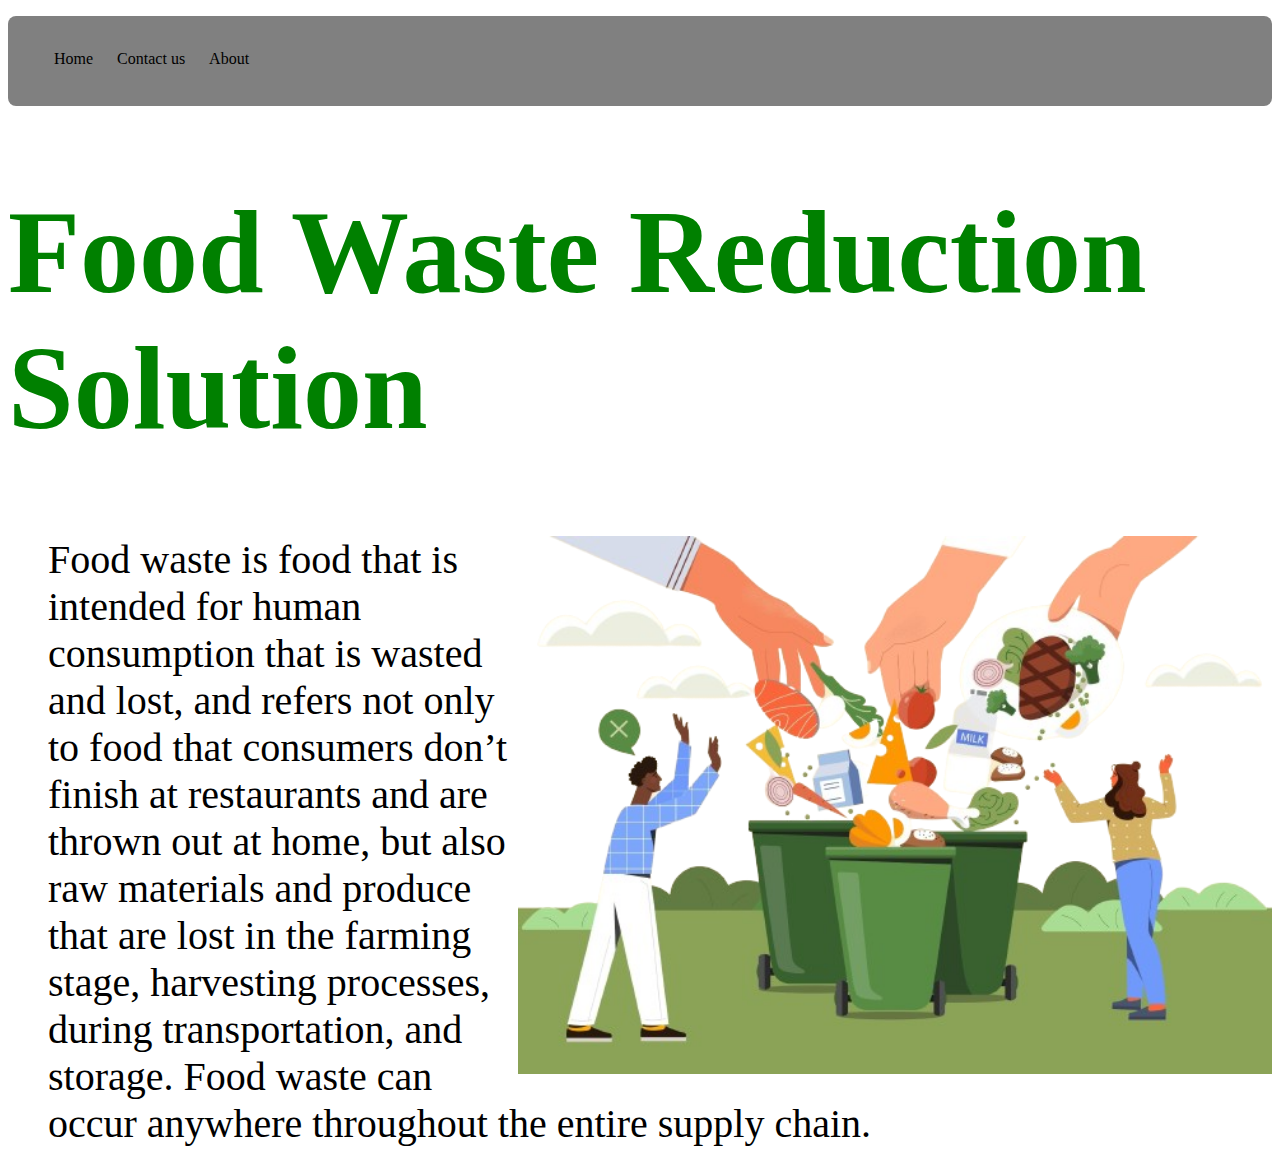
<file: index.html>
<!DOCTYPE html>
<html lang="en">
<head>
    <meta charset="UTF-8">
    <meta name="viewport" content="width=device-width, initial-scale=1.0">
    <title>Food Waste Reduction Solution</title>
    <link rel="icon" type="image/x-icon" href="https://thumbs.dreamstime.com/b/reduce-food-waste-grunge-rubber-stamp-white-background-vector-illustration-reduce-food-waste-grunge-rubber-stamp-225099779.jpg">
    <link rel="stylesheet" href="style.css">
</head>
<body>
    <nav>
        <ul>
            <li> Home</li>
            <li>Contact us</li>
            <li>About</li>
            
        </ul>

    </nav>
    
  <div class="container">
        <h1 class="heading">Food Waste Reduction Solution</h1>
    </div>
   <div class="container-1">
    <img src="bg1.png" alt="bg" class="bg">
    <ul>
        <li class="intro">Food waste is food that is intended for human consumption that is wasted and lost, and refers not only to food that consumers don’t finish at restaurants and are thrown out at home, but also raw materials and produce that are lost in the farming stage, harvesting processes, during transportation, and storage. Food waste can occur anywhere throughout the entire supply chain. 

        </li>
    </ul>

   </div>

</body>
</html>
</file>
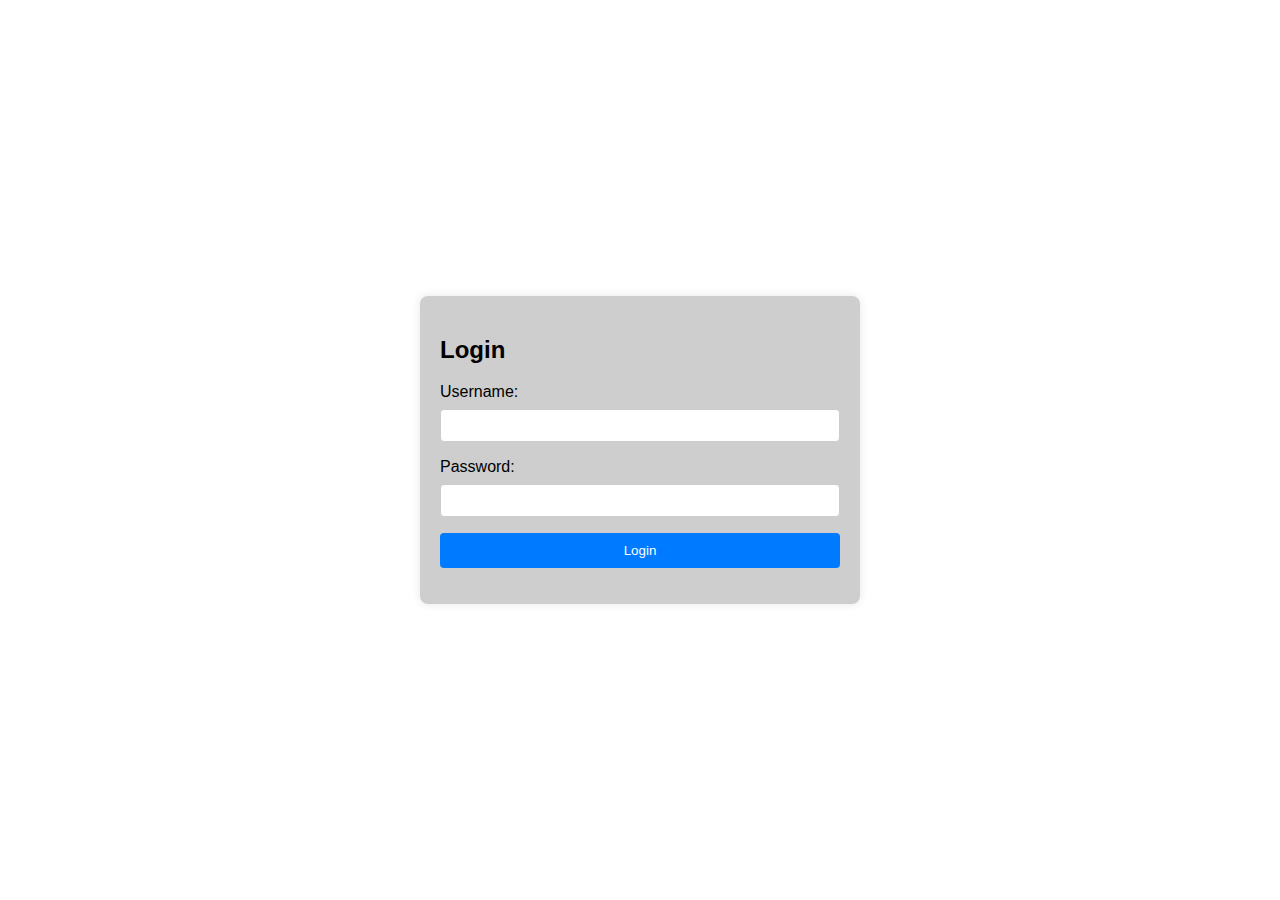
<file: login.html>
<!DOCTYPE html>
<html lang="en">
<head>
    <meta charset="UTF-8">
    <meta name="viewport" content="width=device-width, initial-scale=1.0">
    <link rel="stylesheet" href="login.css">
    
    <title>Login Page</title>
</head>
<body>
    <div class="login-container">
        <h2>Login</h2>
        
        <form id="loginForm">
            <label for="username">Username:</label>
            <input type="text" id="username" name="username" required>

            <label for="password">Password:</label>
            <input type="password" id="password" name="password" required>

            <button type="button"  onclick="validateLogin()">Login</button>
        </form>
        <p id="error-message"></p>
    </div>

    <script src="login.js"></script>
</body>
</html>
</file>
<file: style.css>
/* * {
  margin: 0;
  padding: 0;
} */
nav {
  border-radius: 0.5rem;
  background-color: grey;
  height: 90px;
}
nav ul {
  display: flex;
  list-style-type: none;
  text-align: center;
  padding: 34px;
}
nav ul li {
  padding: 0 12px;

  border-radius: 0.9rem;

  color: black;
}
.container {
  
}
.heading{
    font-size: 118px;
    color:green;
}
.bg{
    height:42vw;
    float:right;
}
.intro{
    font-size:40px ;
    list-style-type: none;
}
footer {
    background-color:; /* Light Purple */
    color:black;
    text-align: center;
    padding: 10px;
    position: fixed;
    bottom: 0;
    width: 100%;
    animation: rotateColor 5s linear infinite;
  }
  nav li a {
    text-decoration: none;
    color:black;
  }
</file>
<file: login.css>
body {
    display: flex;
    align-items: center;
    justify-content: center;
    height: 100vh;
    margin: 0;
    font-family: Arial, sans-serif;
    background-image: url("https://source.unsplash.com/1980x980/?medical");
}

.login-container {
    background-color: #f4f4f4;
    padding: 20px;
    border-radius: 8px;
    box-shadow: 0 0 10px rgba(0, 0, 0, 0.1);
    max-width: 400px;
    width: 100%;
    /* background-image: url('https://source.unsplash.com/510x510/?gift') ; */
    background-color: rgba(128, 128, 128, 0.389);


    
}

form {
    display: flex;
    flex-direction: column;
}

label {
    margin-bottom: 8px;
}

input {
    padding: 8px;
    margin-bottom: 16px;
    border: 1px solid #ccc;
    border-radius: 4px;
}

button {
    padding: 10px;
    background-color: #007bff;
    color: #fff;
    border: none;
    border-radius: 4px;
    cursor: pointer;
}

button:hover {
    background-color: #0056b3;
}

#error-message {
    color: red;
    margin-top: 10px;
}
</file>
